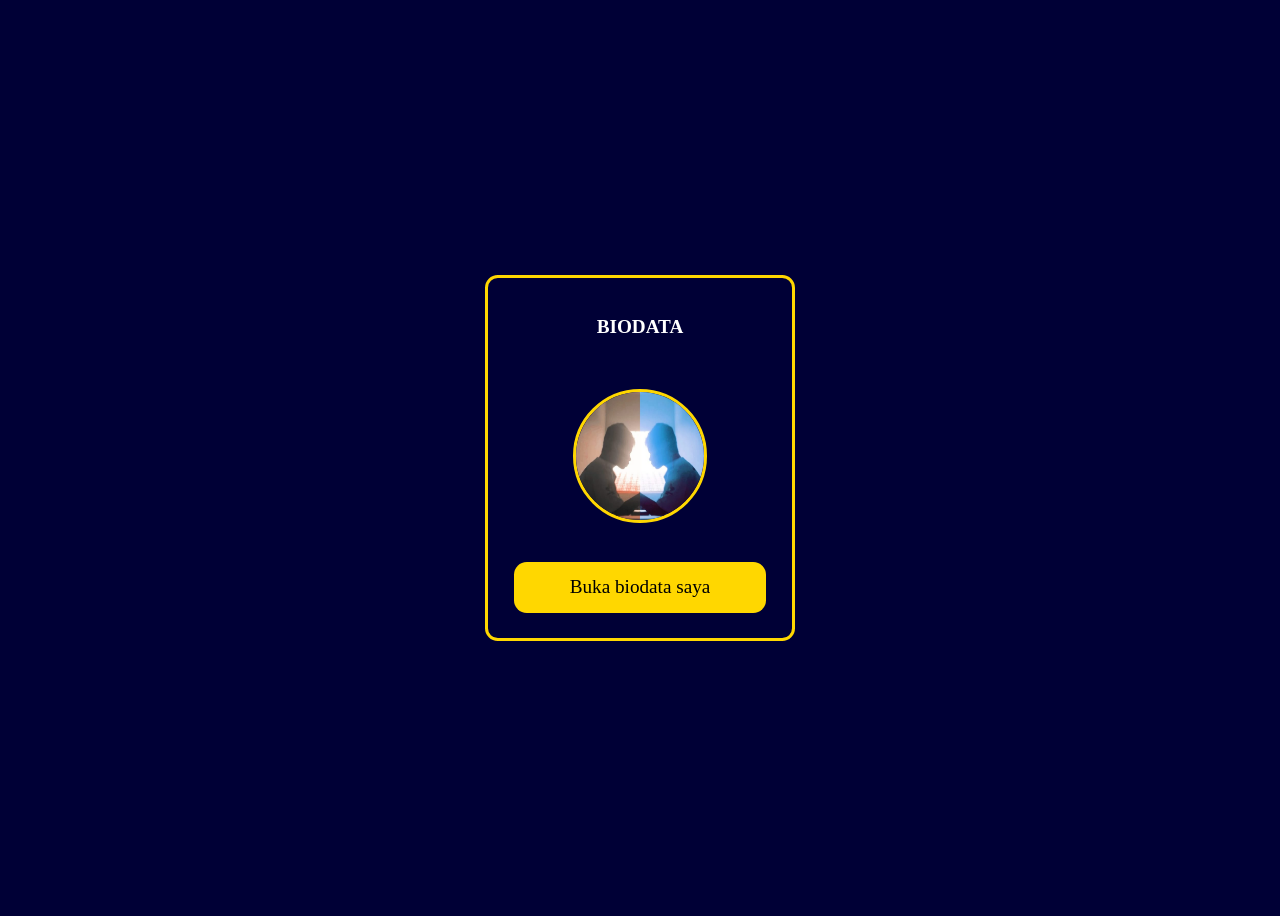
<file: index.html>
<!DOCTYPE html>
<html lang="en">
<head>
    <meta charset="UTF-8">
    <meta name="viewport" content="width=device-width, initial-scale=1.0">
    <title>Document</title>
    <link rel="stylesheet" href="style.css">
</head>
<body>
    <div class="cont">
       <h1>BIODATA</h1>
       <img src="foto.png" alt="foto">
    <div class="btn1" onclick="klik()">Buka biodata saya</div>
  
    
     <div id="cont2">
       Begitu cara hosting website di github
         <div class="btn1" onclick="klik2()">Tutup</div>
     </div>
     

    </div>
    

    <script src="script.js"></script>
</body>
</html>
</file>
<file: style.css>
body{
    display: flex;
    align-items: center;
    justify-content: center;
    min-height: 100vh;
    flex-direction: column;
    background: rgb(0, 0, 54);
}

.cont{
    width: 20%;
    height: auto;
    padding: 2vw;
    border-radius: 1vw;
    border: 0.3vw solid gold;
    background: none;
    display: flex;
    align-items: center;
    justify-content: center;
    flex-direction: column;
    gap: 3vw;
}
#cont2, #cont3, #cont4{
    width: 30%;
    height: 60vw;
    height: auto;
    padding: 3vw;
    border-radius: 1vw;
    background: white;
    display: none;
    align-items: center;
    justify-content: center;
    flex-direction: column;
    gap: 3vw;
    color: black;
    position:fixed;
    bottom: 40%;
}
.cont img{
    width: 10vw;
    height: 10vw;
    border-radius: 50%;
    border: 0.3vw solid gold;
}

.btn1{
    width: 100%;
    height: 4vw;
    background: gold;
    border-radius: 1vw;
    display: flex;
    align-items: center;
    justify-content: center;
    font-size: 1.5vw;
}

h1{
    color: white;
    font-size: 1.5vw;

}
</file>
